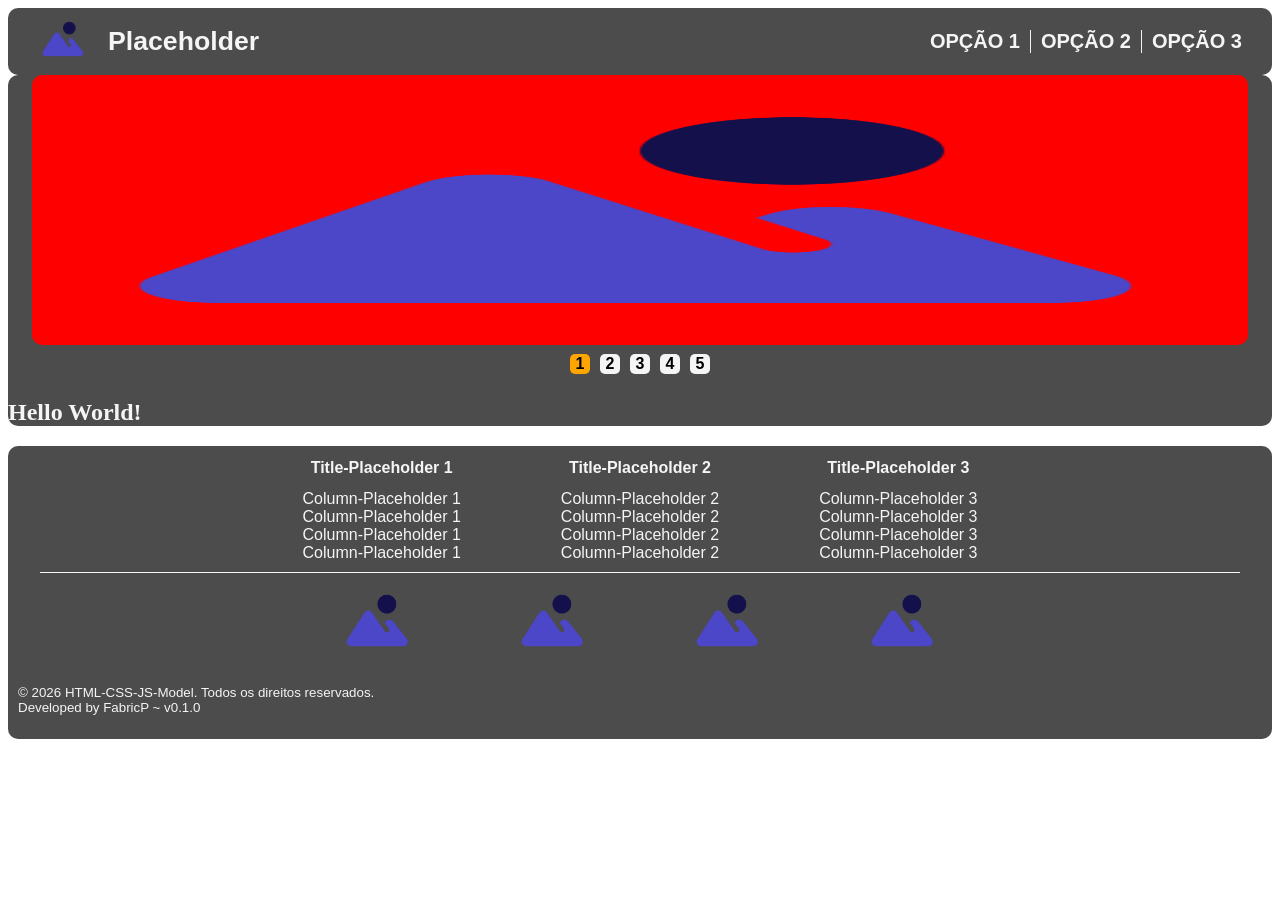
<file: index.html>
<!DOCTYPE html>
<html lang="pt-BR">
<head>
    <meta charset="UTF-8">
    <meta name="viewport" content="width=device-width, initial-scale=1.0">
    <title>Home Page</title>
    
    <!-- Styles -->
    <link rel="stylesheet" href="/assets/css/header.css">
    <link rel="stylesheet" href="/assets/css/main.css">
    <link rel="stylesheet" href="/assets/css/banner.css">

    <link rel="stylesheet" href="/assets/css/footer.css">
</head>
<body>
    <!-- Header (Importar style "header.css" e script "header.js") -->
    <header id="header-placeholder"></header>
    
    <main>

        <!-- Banner (Importar style "banner.css" e script "banner.js") -->
        <section class="banner-placeholder">
            <a id="banner-link" href="">      
                <img id="banner-imagem" src="" alt="Banner da pagina inicio.">
            </a>
            
            <div id="radioButtons">
                <a id="banner-radioButton#0" onclick="swapBanner(0)"> 1 </a>
                <a id="banner-radioButton#1" onclick="swapBanner(1)"> 2 </a>
                <a id="banner-radioButton#2" onclick="swapBanner(2)"> 3 </a>
                <a id="banner-radioButton#3" onclick="swapBanner(3)"> 4 </a>
                <a id="banner-radioButton#4" onclick="swapBanner(4)"> 5 </a>
            </div>   
        </section>
        
        
        <section><h1>Hello World!</h1></section>
    
    
    
    </main>
    
    <!-- Footer (Importar style "footer.css" e script "footer.js") -->
    <footer id="footer-placeholder"></footer>

    <!-- Scripts -->
    <script src="/assets/js/header.js"></script>
    <script src="/assets/js/banner.js"></script>

    <script src="/assets/js/footer.js"></script>
</body>
</html>
</file>
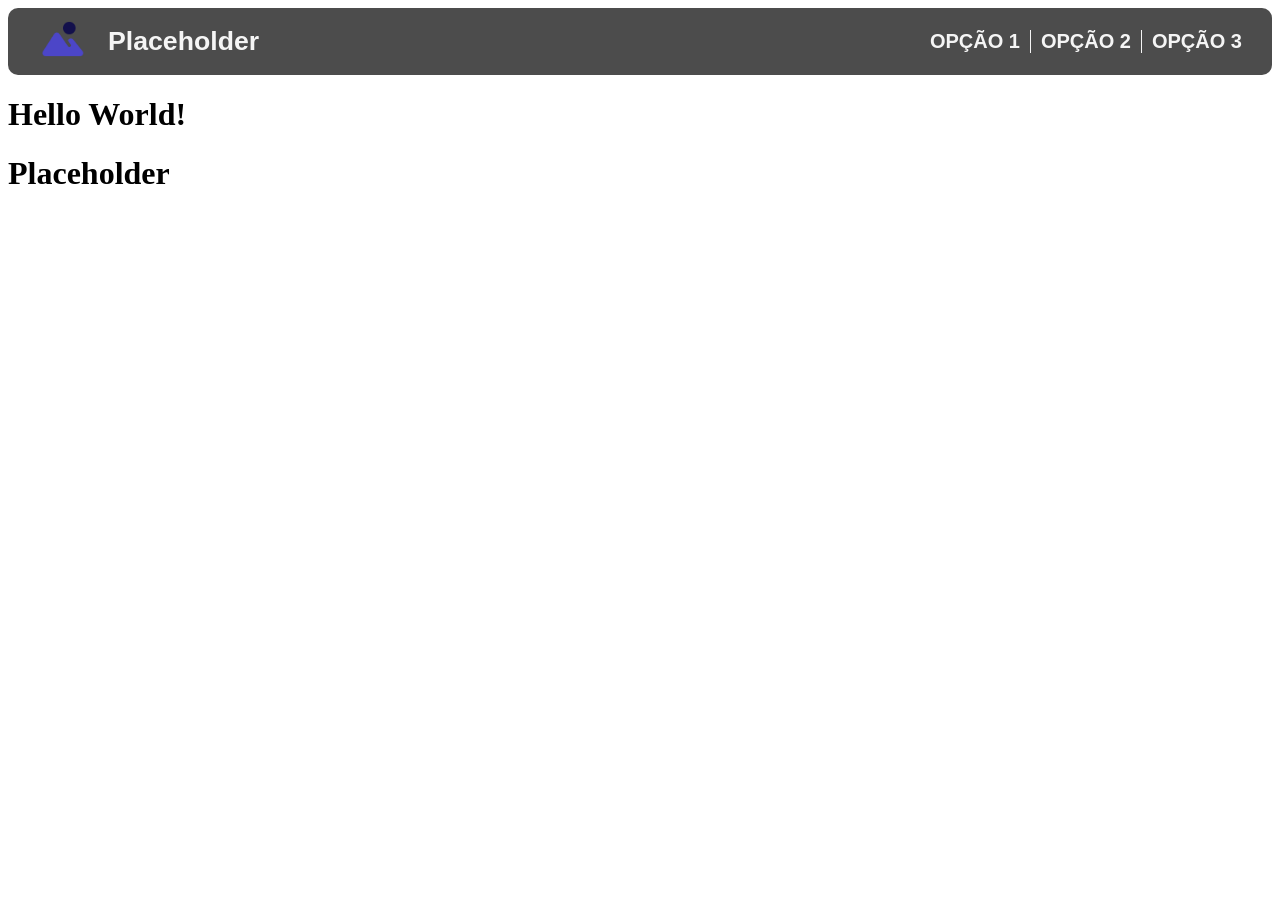
<file: pages/placeholder.html>
<!DOCTYPE html>
<html lang="pt-BR">
<head>
    <meta charset="UTF-8">
    <meta name="viewport" content="width=device-width, initial-scale=1.0">
    <title>Placeholder</title>
    <link rel="stylesheet" href="/assets/css/header.css">
</head>
<body>
    <header id="header-placeholder"></header>
    <h1>Hello World!</h1>
    <h1>Placeholder</h1>

    <script src="/assets/js/header.js"></script>
</body>
</html>
</file>
<file: assets/css/header.css>
header{
    position: sticky;   /* Gruda o "header" ao rolar a tela */
    top: 0px;           /* Distância do topo que o "header" irá ficar ao rolar a tela [px = pixels] */
    z-index: 1000;      /* Profundidade de exibição do "header" (tipo camadas do PhotoShop [maior = frente]) */
}

header #main{                               /* Modifica a parte "main" do "header" */
    display: flex;                          /* Tipo de layout ([flex = flexbox] atributo que facilita a organização dos elementos filhos) */
    align-items: center;                    /* Alinhamento vertical dos elementos filhos */
    border-radius: 10px;                    /* Arredondamento da borda */
    padding: 0px 30px;                      /* Margem interna (vertical | horizontal) */
    background-color: rgba(0, 0, 0, 0.7); /* Cor de fundo */
    color: whitesmoke;                    /* Cor do texto */ 
}

header div img{             /* Modifica a parte "img" da "div" do "header" */
    width: 50px;            /* Largura da "img" */
    height: auto;           /* Altura da "img" [auto = escala com a largura] */
    border-radius: 10px;    /* Arredondamento da borda */
}

header div h1{              /* Modifica a parte "h1" da "div" do "header" */
    font: bold 20pt Arial;  /* Estilo do texto (tipo | tamanho [pt = points ~1,33px] | fonte) */
    padding: 0px 20px;      /* Margem interna */
    
}

header div nav{         /* Modifica a parte "nav" da "div" do "header" */
    display: flex;      /* Tipo de layout */
    flex-wrap: wrap;    /* Faz os elementos do "nav" descerem quando a tela ficar menor */
    gap: 10px;          /* Espaço entre os elementos filhos do "nav" */
    margin-left: auto;  /* Margem externa esquerda do "nav" [auto = utiliza todo o espaço disponivel] */
}

header div nav a{           /* Modifica a parte "a" da "nav" da "div" do "header" */
    text-decoration: none;  /* Revome o sublinhado de link */
    font: bold 15pt Arial;  /* Estilo do texto */
    color: whitesmoke;    /* Cor do texto */          
    cursor: pointer;        /* Estilo do ponteiro do mouse */
}

header .vertical_divider{               /* Modifica a classe "vertical_divider" do "header" */
    width: 1px;                         /* Largura da "div" */
    height: auto;                       /* Altura da "div" */
    background-color: whitesmoke;     /* Cor de fundo */
}

header .horizontal_divider{             /* Modifica a classe "horizontal_divider" do "header" */
    width: 90%;                         /* Largura da "div" */
    height: 1px;                        /* Altura da "div" */
    margin: 10px;                       /* Margem externa */
    background-color: whitesmoke;     /* Cor de fundo */
}

nav .dropdown{          /* Modifica a parte ".dropdown" da "nav" do "header" */
    position: relative; /* Permite controlar a posição e serve de referência para elementos filhos absolute */
}

nav .submenu {                                  /* Modifica a parte ".submenu" da "nav" do "header" */
    display: none;                              /* Tipo de layout ([none = nenhum] atributo que oculta o elemento) */
    flex-direction: column;                     /* Organização dos elementos filhos [column = vertical / row = horizontal] */
    position: absolute;                         /* Permite posicionar o elemento livremente em relação ao elemento pai relative */
    top: 200%;                                  /* Distancia superior [100% = toda a area verical do elemento pai relative] */
    right: 0;                                   /* Distancia horizontal direita em relação ao lado direito do elemento pai relative */
    background-color: rgba(0, 0, 0, 0.7);     /* Cor de fundo */
    width: 200px;                               /* Largura do ".submenu" */
    height: auto;                               /* Altura do ".submenu" */
    border-radius: 10px;                        /* Arredondamento da borda */
    padding: 10px;                              /* Margem interna */
    justify-content: center;                    /* Alinhamento horizontal dos elementos filhos */
    align-items: center;                        /* Alinhamento vertical dos elementos filhos */
}
</file>
<file: assets/css/main.css>
main{
    background-color: rgba(0, 0, 0, 0.7);     /* Cor de fundo */
    border-radius: 10px;                        /* Arredondamento da borda */
    color: whitesmoke;                        /* Cor do texto */
}
</file>
<file: assets/css/banner.css>
.banner-placeholder{
    display: flex;
    flex-direction: column;
    align-items: center;
}

.banner-placeholder img{    /* Modifica a parte "img" do "banner-placeholder" */
    border-radius: 10px;
    width: 95vw;
    height: 30vh;
    background-color: red;
}

.banner-placeholder #radioButtons{
    display: flex;
}

.banner-placeholder #radioButtons a{
    display: flex;
    user-select: none;
    cursor: pointer;
    font: bold 12pt Arial;
    justify-content: center;
    align-items: center;
    margin: 5px;
    width: 20px;
    height: 20px;
    border-radius: 5px;
    background-color: whitesmoke;
    color: black;
}
</file>
<file: assets/css/footer.css>
footer #main{                                   /* Modifica a parte "main" do "footer" */
    display: flex;                              /* Tipo de layout */
    flex-direction: column;                     /* Muda o organização dos elementos filhos [column = vertical / row = horizontal] */
    background-color: rgba(0, 0, 0, 0.7);     /* Cor de fundo */
    border-radius: 10px;                        /* Arredondamento da borda */
}

footer #links{                  /* Modifica a parte "links" do "footer" */
    display: flex;              /* Tipo de layout */
    justify-content: center;    /* Alinhamento horizontal dos elementos filhos */
    gap: 100px;                 /* Espaço entre os elementos filhos */

}

footer .link-column a{          /* Modifica a parte "a" da "link-column" do "footer" */
    text-align: center;         /* Alinhamento do texto */
    color: whitesmoke;        /* Cor do texto */
    font: normal 12pt Arial;    /* Estilo do texto */
    text-decoration: none;      /* Revome o sublinhado de link */
}

footer .link-column h1{     /* Modifica a parte "h1" da "link-column" do "footer" */
    text-align: center;     /* Alinhamento do texto */
    color: whitesmoke;    /* Cor do texto */
    font: bold 12pt Arial;  /* Estilo do texto */
}

footer .horizontal_divider{             /* Modifica a parte "divider" do "footer" */
    width: 95%;                         /* Largura da "div" */
    height: 1px;                        /* Altura da "div" */
    margin: 10px auto;                  /* Margem externa da "div" */
    background-color: whitesmoke;     /* Cor de fundo */
}

footer #disclaimer{             /* Modifica a parte "disclaimer" do "footer" */
    display: flex;              /* Tipo de layout */
    align-items: center;        /* Alinhamento vertical dos elementos filhos */
    padding: 10px;              /* Margem interna */
    font: normal 10pt Arial;    /* Estilo do texto */
    color: whitesmoke;        /* Cor do texto */
}

footer #logos{                  /* Modifica a parte "logos" do "footer" */
    display: flex;              /* Tipo de layout */
    flex-wrap: wrap;            /* Faz os elementos da "div" descerem quando a tela ficar menor */
    justify-content: center;    /* Alinhamento horizontal dos elementos filhos */
    column-gap: 100px;          /* Espaço entre colunas dos elementos filhos */
}

footer #logos img{  /* Modifica a parte "img" do "logos" do "footer" */
    width: 75px;    /* Largura da "img" */
    height: auto;   /* Altura da "img" */
}

footer #disclaimer a{       /* Modifica a parte "a" do "disclaimer" do "footer" */
    text-decoration: none;  /* Revome o sublinhado de link */
    color: whitesmoke;    /* Cor do texto */
}
</file>
